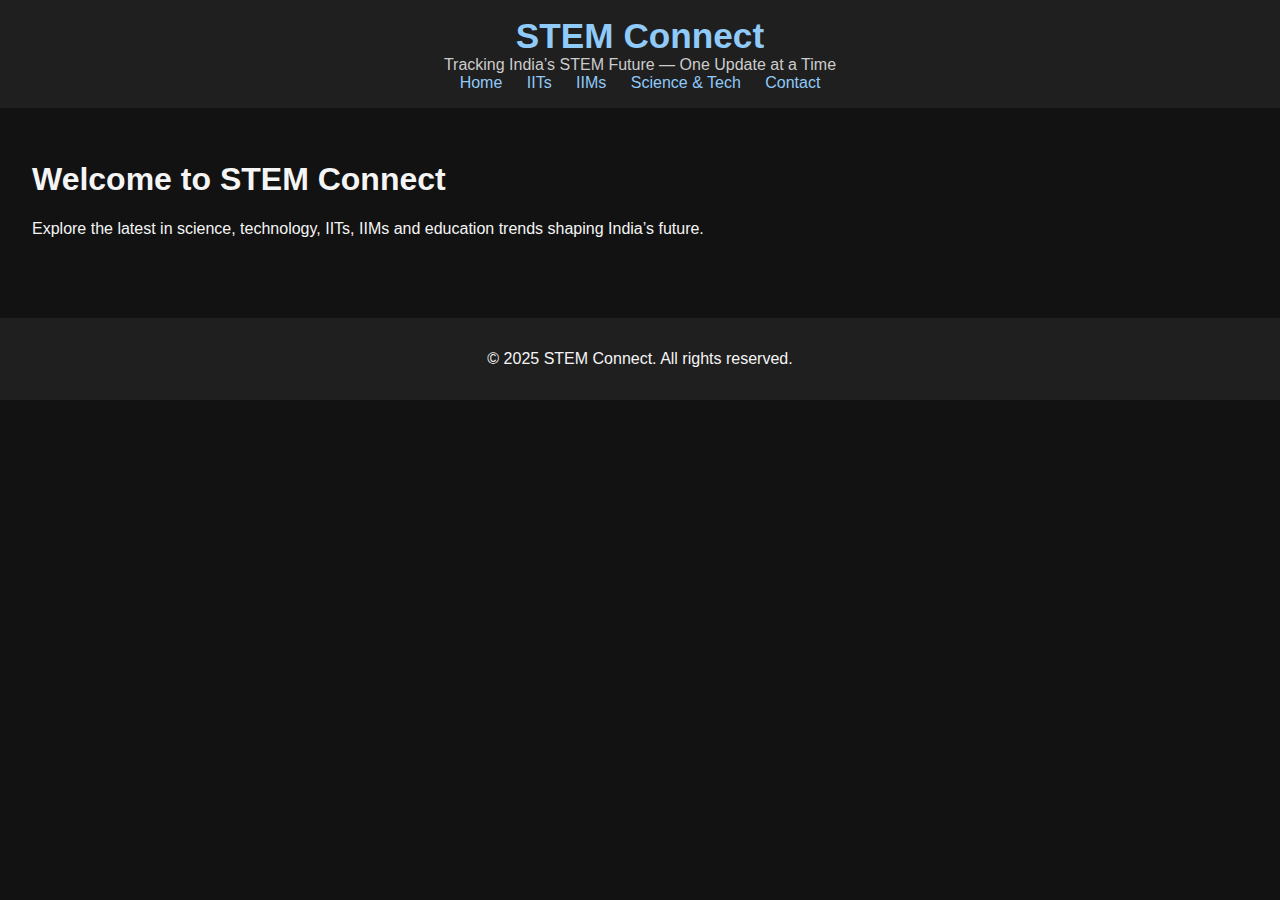
<file: index.html>
<!DOCTYPE html>
<html lang="en">
<head>
  <meta charset="UTF-8">
  <title>STEM Connect</title>
  <meta name="viewport" content="width=device-width, initial-scale=1">
  <link href="assets/css/style.css" rel="stylesheet">
</head>
<body>
  <header>
    <div class="logo">STEM Connect</div>
    <div class="tagline">Tracking India’s STEM Future — One Update at a Time</div>
    <nav>
      <a href="index.html">Home</a>
      <a href="iits.html">IITs</a>
      <a href="iims.html">IIMs</a>
      <a href="science.html">Science & Tech</a>
      <a href="contact.html">Contact</a>
    </nav>
  </header>

  <main>
    <h1>Welcome to STEM Connect</h1>
    <p>Explore the latest in science, technology, IITs, IIMs and education trends shaping India’s future.</p>
  </main>

  <footer>
    <p>&copy; 2025 STEM Connect. All rights reserved.</p>
  </footer>
</body>
</html>
</file>
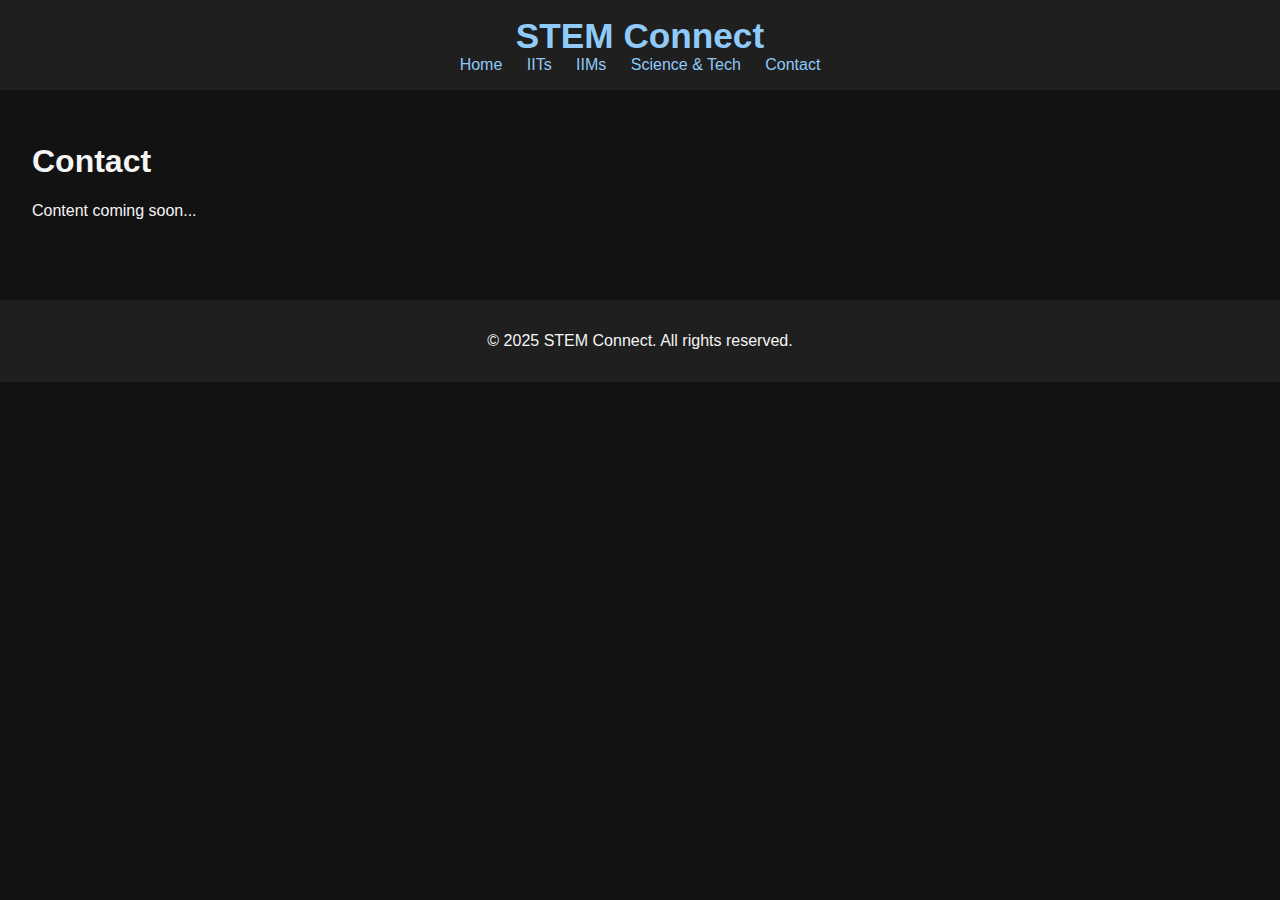
<file: contact.html>
<!DOCTYPE html>
<html lang="en">
<head>
  <meta charset="UTF-8">
  <title>Contact - STEM Connect</title>
  <meta name="viewport" content="width=device-width, initial-scale=1">
  <link href="assets/css/style.css" rel="stylesheet">
</head>
<body>
  <header>
    <div class="logo">STEM Connect</div>
    <nav>
      <a href="index.html">Home</a>
      <a href="iits.html">IITs</a>
      <a href="iims.html">IIMs</a>
      <a href="science.html">Science & Tech</a>
      <a href="contact.html">Contact</a>
    </nav>
  </header>

  <main>
    <h1>Contact</h1>
    <p>Content coming soon...</p>
  </main>

  <footer>
    <p>&copy; 2025 STEM Connect. All rights reserved.</p>
  </footer>
</body>
</html>
</file>
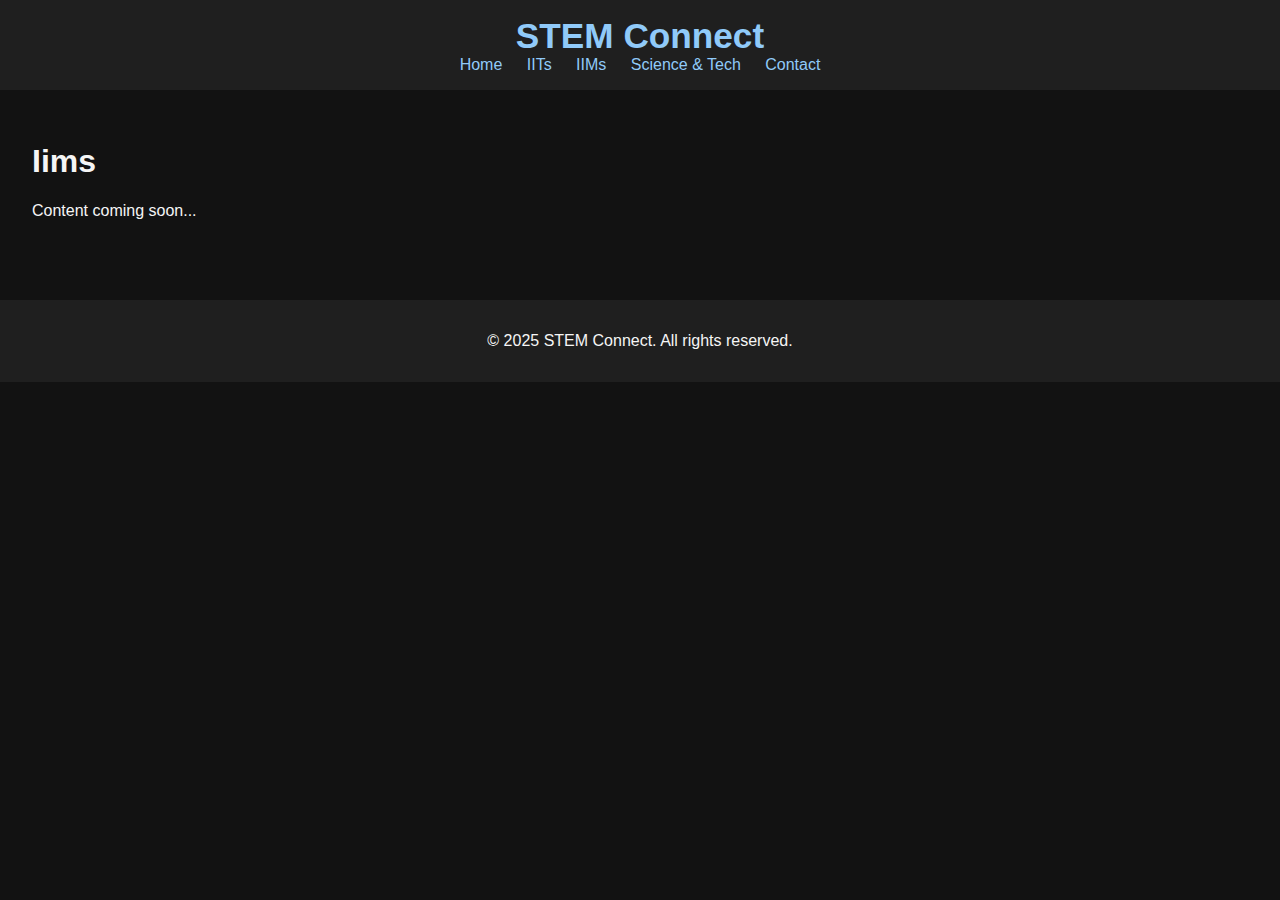
<file: iims.html>
<!DOCTYPE html>
<html lang="en">
<head>
  <meta charset="UTF-8">
  <title>Iims - STEM Connect</title>
  <meta name="viewport" content="width=device-width, initial-scale=1">
  <link href="assets/css/style.css" rel="stylesheet">
</head>
<body>
  <header>
    <div class="logo">STEM Connect</div>
    <nav>
      <a href="index.html">Home</a>
      <a href="iits.html">IITs</a>
      <a href="iims.html">IIMs</a>
      <a href="science.html">Science & Tech</a>
      <a href="contact.html">Contact</a>
    </nav>
  </header>

  <main>
    <h1>Iims</h1>
    <p>Content coming soon...</p>
  </main>

  <footer>
    <p>&copy; 2025 STEM Connect. All rights reserved.</p>
  </footer>
</body>
</html>
</file>
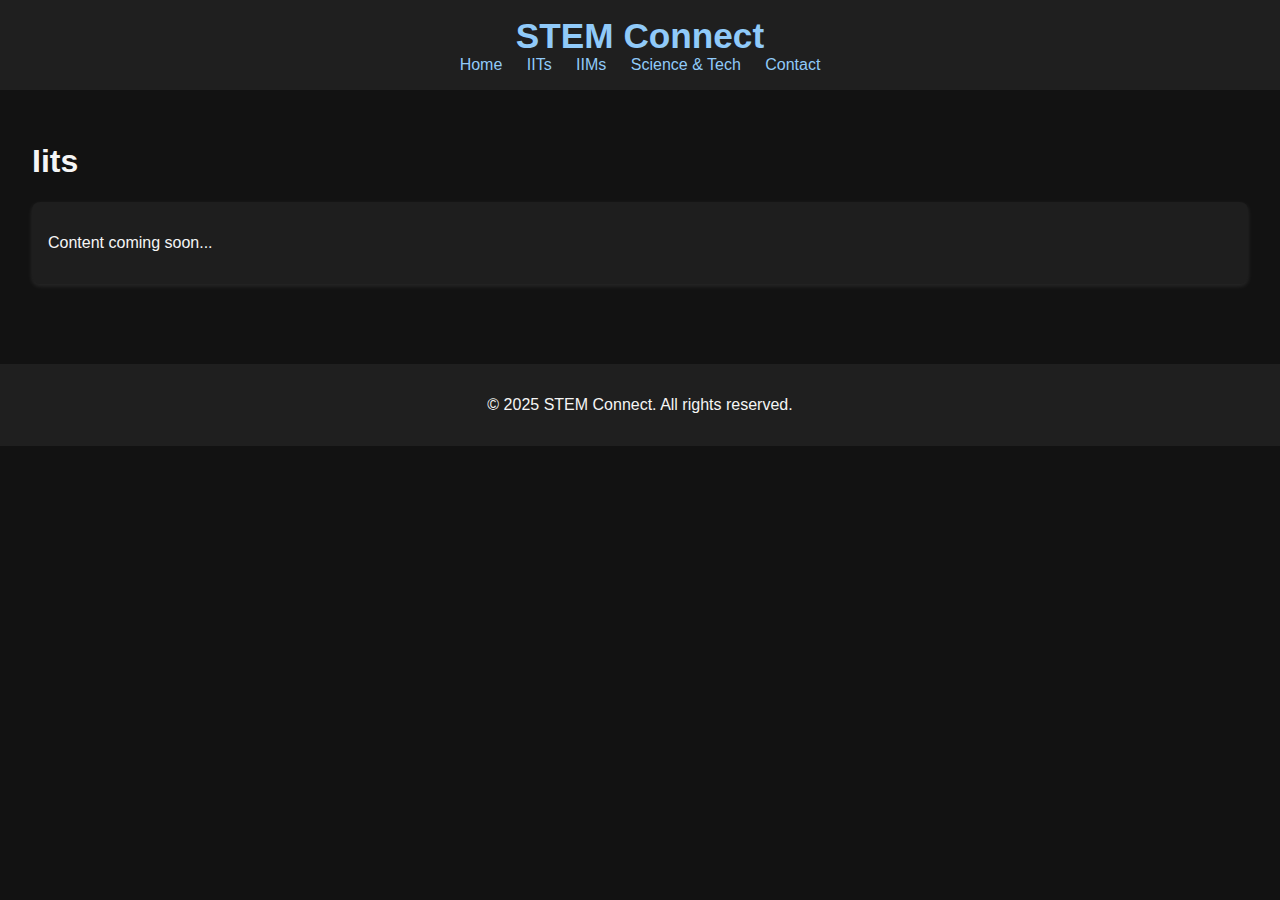
<file: iits.html>
<!DOCTYPE html>
<html lang="en">
<head>
  <meta charset="UTF-8">
  <title>Iits - STEM Connect</title>
  <meta name="viewport" content="width=device-width, initial-scale=1">
  <link href="assets/css/style.css" rel="stylesheet">
</head>
<body>
  <header>
    <div class="logo">STEM Connect</div>
    <nav>
      <a href="index.html">Home</a>
      <a href="iits.html">IITs</a>
      <a href="iims.html">IIMs</a>
      <a href="science.html">Science & Tech</a>
      <a href="contact.html">Contact</a>
    </nav>
  </header>

  <main>
    <h1>Iits</h1>
    <div class="card"><p>Content coming soon...</p></div>
  </main>

  <footer>
    <p>&copy; 2025 STEM Connect. All rights reserved.</p>
  </footer>
</body>
</html>
</file>
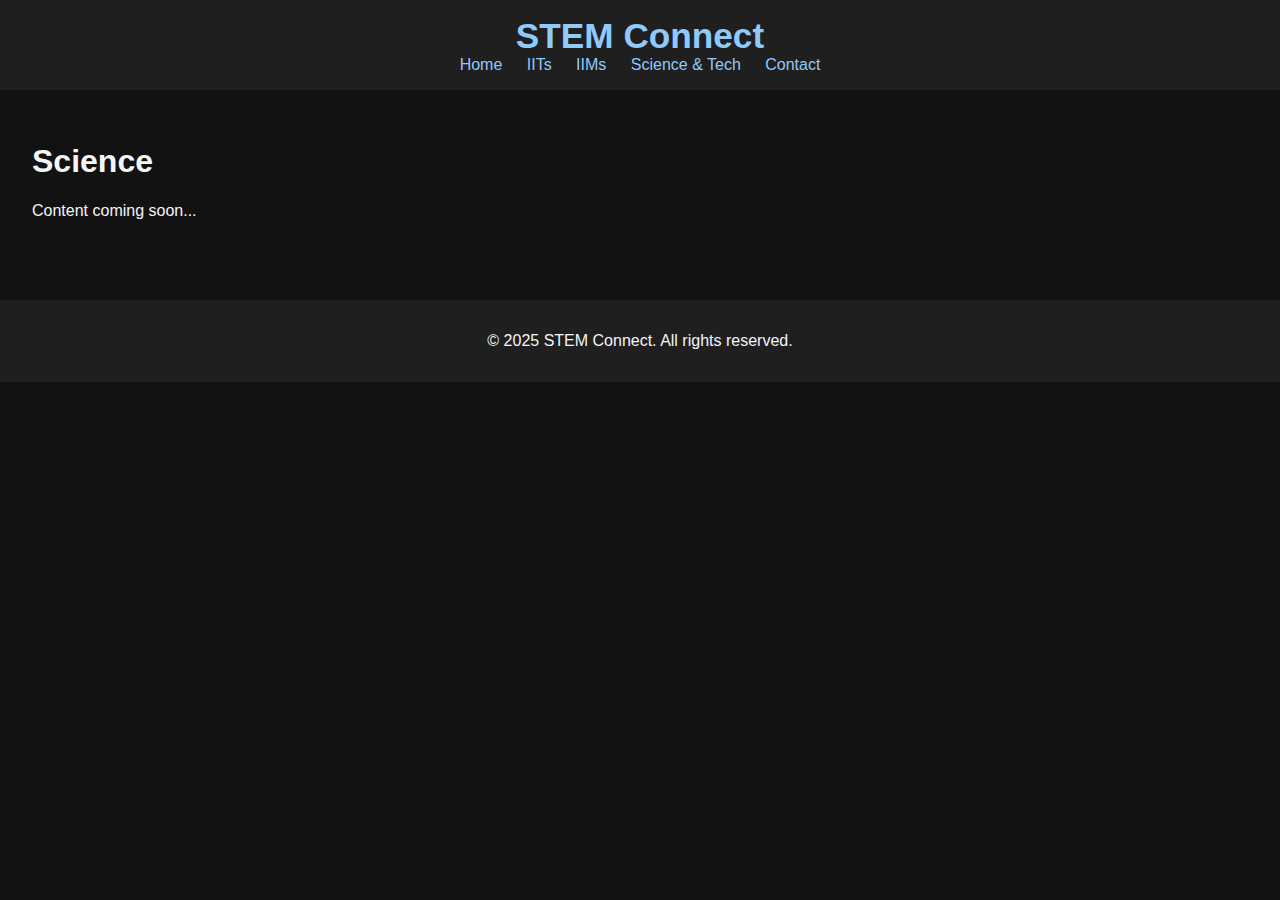
<file: science.html>
<!DOCTYPE html>
<html lang="en">
<head>
  <meta charset="UTF-8">
  <title>Science - STEM Connect</title>
  <meta name="viewport" content="width=device-width, initial-scale=1">
  <link href="assets/css/style.css" rel="stylesheet">
</head>
<body>
  <header>
    <div class="logo">STEM Connect</div>
    <nav>
      <a href="index.html">Home</a>
      <a href="iits.html">IITs</a>
      <a href="iims.html">IIMs</a>
      <a href="science.html">Science & Tech</a>
      <a href="contact.html">Contact</a>
    </nav>
  </header>

  <main>
    <h1>Science</h1>
    <p>Content coming soon...</p>
  </main>

  <footer>
    <p>&copy; 2025 STEM Connect. All rights reserved.</p>
  </footer>
</body>
</html>
</file>
<file: assets/css/style.css>
body {
  margin: 0;
  font-family: Arial, sans-serif;
  background-color: #121212;
  color: #f5f5f5;
}
header {
  background-color: #1f1f1f;
  padding: 1em;
  text-align: center;
}
.logo {
  font-size: 2.2em;
  font-weight: bold;
  color: #90caf9;
}
.tagline {
  font-size: 1em;
  color: #ccc;
}
nav a {
  color: #90caf9;
  margin: 0 10px;
  text-decoration: none;
}
nav a:hover {
  text-decoration: underline;
}
main {
  padding: 2em;
}
footer {
  text-align: center;
  padding: 1em;
  background-color: #1f1f1f;
  margin-top: 2em;
}
.card {
  background-color: #1e1e1e;
  padding: 1em;
  margin: 1em 0;
  border-radius: 8px;
  box-shadow: 0 2px 5px rgba(255,255,255,0.1);
}
.slider {
  max-width: 100%;
  overflow: hidden;
  position: relative;
  margin-bottom: 2em;
}
.slider img {
  width: 100%;
  border-radius: 10px;
}
</file>
